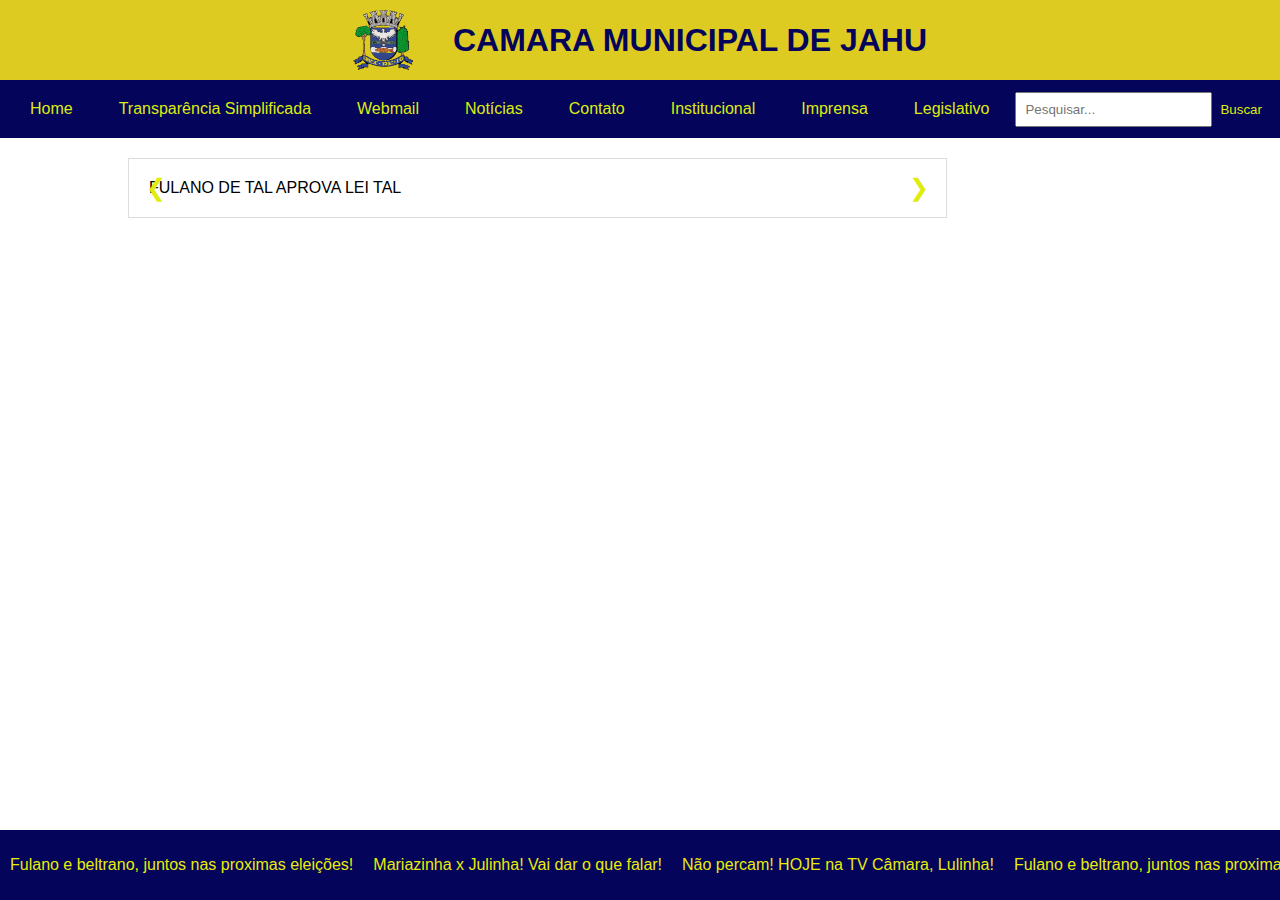
<file: index.html>
<!-- index.html -->
<!DOCTYPE html>
<html lang="pt-BR">
<head>
    <meta charset="UTF-8">
    <meta name="viewport" content="width=device-width, initial-scale=1.0">
    <title>Câmara Municipal</title>
    <link rel="stylesheet" href="style.css">

</head>
<body>
 <script src="script.js"></script>
 <script src="p.py"></script>

    <header>
        <h1>CAMARA MUNICIPAL DE JAHU</h1>
        <div class="logo-container">
            <img src="bandeira.png" alt="Logotipo"> </div>
            </header>

    <nav>
        <a href="index.html">Home</a>
        <a href="transparencia.html">Transparência Simplificada</a>
        <a href="webmail.html">Webmail</a>
        <a href="Noticias.html">Notícias</a>
        <a href="contato.html">Contato</a>
        <li class="dropdown">
            <a href="#" class="dropbtn">Institucional</a>
            <div class="dropdown-content">
                <a href="ins-entenda.html">Entenda a Câmara</a>
                <a href="ins-mesadiretora.html">Mesa Diretora</a>
                <a href="ins-vereadores.html">Vereadores</a>
                <a href="ins-geleria-presidentes.html">Galeria de Presidentes</a>
                <a href="ins-internet-cidada.html">Internet Cidadã</a>
            </div>
        </li>
    </ul>
    <li class="dropdown">
    <a href="#" class="dropbtn">Imprensa</a>
    <div class="dropdown-content">
        <a href="imp-noticias.html">Noticias</a>
        <a href="imp-agenda.html">Agenda</a>
        <a href="imp-tvcamara.html">Tv Câmara</a>
        <a href="imp-sessaoplenaria.html">Sessões Plenárias</a>
    </div>
</li>
</ul>
<li class="dropdown">
    <a href="#" class="dropbtn">Legislativo</a>
    <div class="dropdown-content">
        <a href="leg-sessoesplenarias.html">Sessões Plenárias</a>
        <a href="leg-consultapublica.html">Consulta Publica</a>
        <a href="leg-cicloorcamentario.html">Ciclo Orçamentário</a>
        <a href="leg-ppa-ldo-loa.html">PPA 
            LDO
            LOA</a>
        <a href="leg-comissoes.html">Comissões</a>
        <a href="leg-conselhoetica.html">Conselho de ética</a>
        <a href="leg-sugestoes.html">Sugestões</a>
    </div>
</li>
</ul>
<div class="search-container">
    <form action="/pesquisa" method="get">
        <input type="text" placeholder="Pesquisar..." name="q">
        <button type="submit">Buscar</button>
    </form>
</div>
</nav>
    </nav>

    <div class="container">
        <section id="home">
      

        <div class="carousel-container">
            <div class="carousel-track">
                <div class="carousel-item">FULANO DE TAL APROVA LEI TAL</div>
                <div class="carousel-item">CICLANO E BELTRANO JUNTOS NAS PROXIMAS ELEIÇÕES</div>
                <div class="carousel-item">MARIAZINHA E JULINHA, SOCIAS!</div>
                <!-- Adicione mais notícias conforme necessário -->
            </div>
    
            <button class="carousel-button-prev">&#10094;</button>
            <button class="carousel-button-next">&#10095;</button>
        </div>
    <footer>
        <div id="rodape-noticias">
            <!-- O conteúdo das notícias em movimento será inserido aqui -->
        </div>
    </footer>

    <script src="script.js"></script>
</body>
</html>
</file>
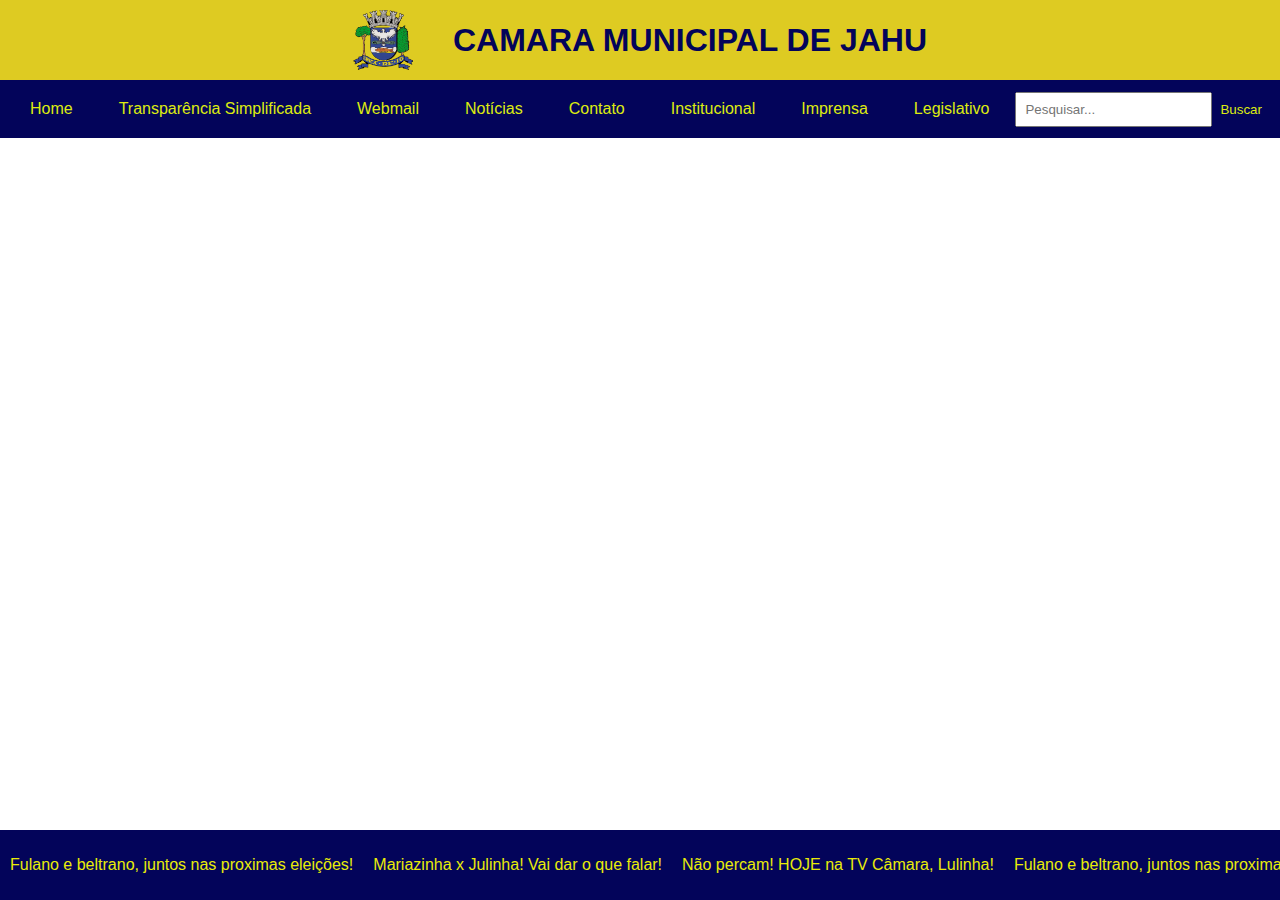
<file: contato.html>
<!-- index.html -->
<!DOCTYPE html>
<html lang="pt-BR">
<head>
    <meta charset="UTF-8">
    <meta name="viewport" content="width=device-width, initial-scale=1.0">
    <title>Câmara Municipal</title>
    <link rel="stylesheet" href="style.css">

</head>
<body>
 <script src="script.js"></script>
 <script src="p.py"></script>

    <header>
        <h1>CAMARA MUNICIPAL DE JAHU</h1>
        <div class="logo-container">
            <img src="bandeira.png" alt="Logotipo"> </div>
            </header>

    <nav>
        <a href="index.html">Home</a>
        <a href="transparencia.html">Transparência Simplificada</a>
        <a href="webmail.html">Webmail</a>
        <a href="Noticias.html">Notícias</a>
        <a href="contato.html">Contato</a>
        <li class="dropdown">
            <a href="#" class="dropbtn">Institucional</a>
            <div class="dropdown-content">
                <a href="ins-entenda.html">Entenda a Câmara</a>
                <a href="ins-mesadiretora.html">Mesa Diretora</a>
                <a href="ins-vereadores.html">Vereadores</a>
                <a href="ins-geleria-presidentes.html">Galeria de Presidentes</a>
                <a href="ins-internet-cidada.html">Internet Cidadã</a>
            </div>
        </li>
    </ul>
    <li class="dropdown">
    <a href="#" class="dropbtn">Imprensa</a>
    <div class="dropdown-content">
        <a href="imp-noticias.html">Noticias</a>
        <a href="imp-agenda.html">Agenda</a>
        <a href="imp-tvcamara.html">Tv Câmara</a>
        <a href="imp-sessaoplenaria.html">Sessões Plenárias</a>
    </div>
</li>
</ul>
<li class="dropdown">
    <a href="#" class="dropbtn">Legislativo</a>
    <div class="dropdown-content">
        <a href="leg-sessoesplenarias.html">Sessões Plenárias</a>
        <a href="leg-consultapublica.html">Consulta Publica</a>
        <a href="leg-cicloorcamentario.html">Ciclo Orçamentário</a>
        <a href="leg-ppa-ldo-loa.html">PPA 
            LDO
            LOA</a>
        <a href="leg-comissoes.html">Comissões</a>
        <a href="leg-conselhoetica.html">Conselho de ética</a>
        <a href="leg-sugestoes.html">Sugestões</a>
    </div>
</li>
</ul>
<div class="search-container">
    <form action="/pesquisa" method="get">
        <input type="text" placeholder="Pesquisar..." name="q">
        <button type="submit">Buscar</button>
    </form>
</div>
</nav>
    </nav>
    <footer>
        <div id="rodape-noticias">
            <!-- O conteúdo das notícias em movimento será inserido aqui -->
        </div>
    </footer>

    <script src="script.js"></script>
</body>
</html>
</file>
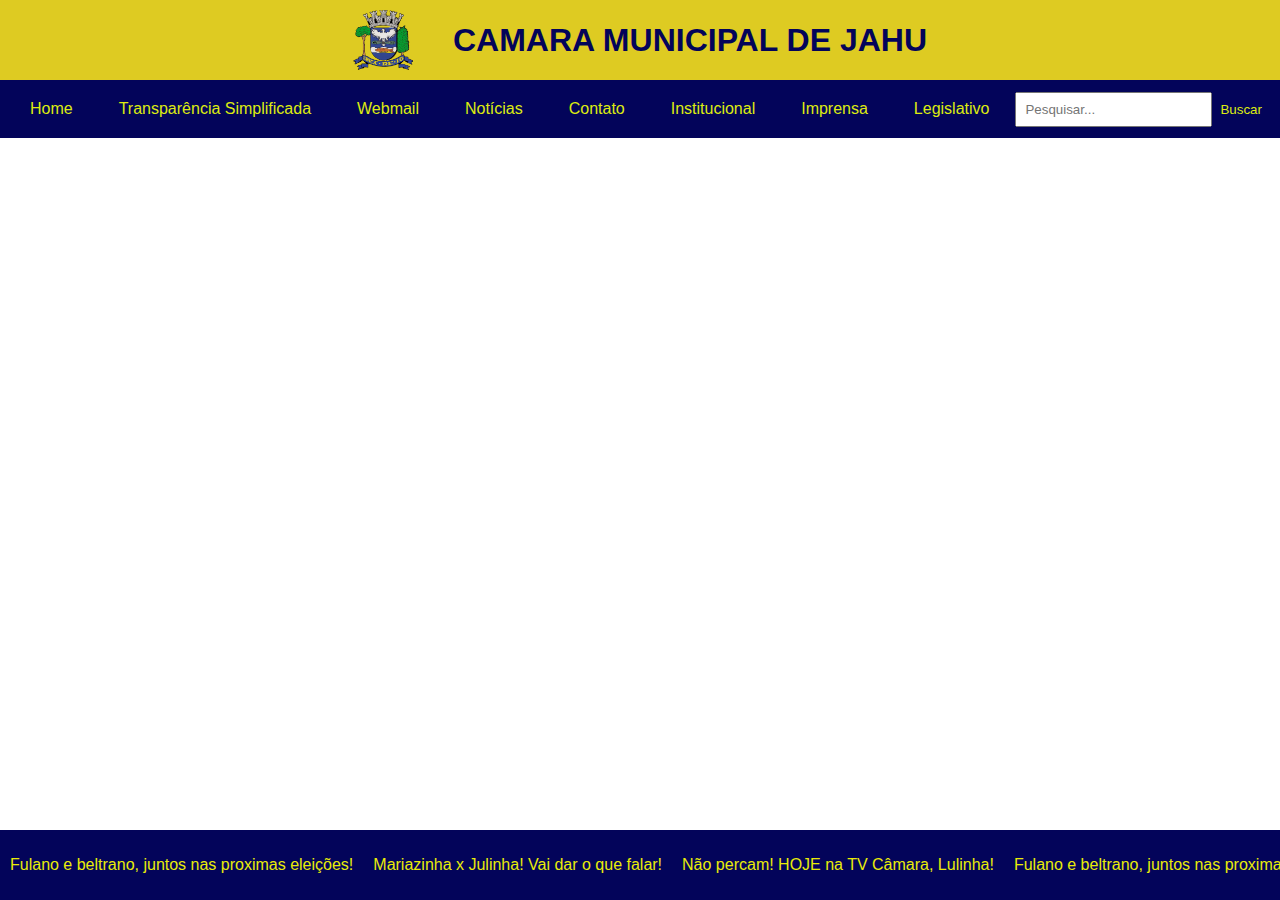
<file: ins-geleria-presidentes.html>
<!-- index.html -->
<!DOCTYPE html>
<html lang="pt-BR">
<head>
    <meta charset="UTF-8">
    <meta name="viewport" content="width=device-width, initial-scale=1.0">
    <title>Câmara Municipal</title>
    <link rel="stylesheet" href="style.css">

</head>
<body>
 <script src="script.js"></script>
 <script src="p.py"></script>

    <header>
        <h1>CAMARA MUNICIPAL DE JAHU</h1>
        <div class="logo-container">
            <img src="bandeira.png" alt="Logotipo"> </div>
            </header>

    <nav>
        <a href="index.html">Home</a>
        <a href="transparencia.html">Transparência Simplificada</a>
        <a href="webmail.html">Webmail</a>
        <a href="Noticias.html">Notícias</a>
        <a href="contato.html">Contato</a>
        <li class="dropdown">
            <a href="#" class="dropbtn">Institucional</a>
            <div class="dropdown-content">
                <a href="ins-entenda.html">Entenda a Câmara</a>
                <a href="ins-mesadiretora.html">Mesa Diretora</a>
                <a href="opcao4.html">Vereadores</a>
                <a href="opcao5.html">Galeria de Presidentes</a>
                <a href="opcao6.html">Internet Cidadã</a>
            </div>
        </li>
    </ul>
    <li class="dropdown">
    <a href="#" class="dropbtn">Imprensa</a>
    <div class="dropdown-content">
        <a href="opcao1.html">Noticias</a>
        <a href="opcao2.html">Agenda</a>
        <a href="opcao3.html">Tv Câmara</a>
        <a href="opcao3.html">Sessões Plenárias</a>
    </div>
</li>
</ul>
<li class="dropdown">
    <a href="#" class="dropbtn">Legislativo</a>
    <div class="dropdown-content">
        <a href="opcao1.html">Sessões Plenárias</a>
        <a href="opcao2.html">Consulta Publica</a>
        <a href="opcao4.html">Ciclo Orçamentário</a>
        <a href="opcao5.html">PPA 
            LDO
            LOA</a>
        <a href="opcao6.html">Comissões</a>
        <a href="opcao7.html">Conselho de ética</a>
        <a href="opcao8.html">Sugestões</a>
    </div>
</li>
</ul>
<div class="search-container">
    <form action="/pesquisa" method="get">
        <input type="text" placeholder="Pesquisar..." name="q">
        <button type="submit">Buscar</button>
    </form>
</div>
</nav>
    </nav>
    <footer>
    <div id="rodape-noticias">
        <!-- O conteúdo das notícias em movimento será inserido aqui -->
    </div>
</footer>

<script src="script.js"></script>
</body>
</html>
</file>
<file: style.css>
/* style.css */
body {
    font-family: Arial, sans-serif;
    position: relative;
    margin: 0;
    padding: 0;
    min-height: 100%;
}


.carousel-container {
    position: relative;
    width: 80%;
    overflow: hidden;
}

.carousel-track {
    display: flex;
    transition: transform 0.5s ease-in-out;
}

.carousel-item {
    min-width: 100%;
    box-sizing: border-box;
    padding: 20px;
    border: 1px solid #ddd;
}

.carousel-button-prev,
.carousel-button-next {
    position: absolute;
    top: 50%;
    transform: translateY(-50%);
    font-size: 24px;
    background: none;
    border: none;
    cursor: pointer;
}

.carousel-button-prev {
    left: 10px;
}

.carousel-button-next {
    right: 10px;
}
header {
    background-color: #dac403e0;
    color: #03045a;
    text-align: center;
    padding: 10px;
    display: flex;
    align-items: center;
    justify-content: center;
    
}
.logo-container {
    order: -1; /* Coloca o elemento antes no eixo principal (no caso, à esquerda) */
}
.logo-container {
    display: flex;
    align-items: left;
    justify-content: left;
}

.logo-container img {
    width: 60px; /* Ajuste o tamanho da imagem conforme necessário */
    margin-right: 40px; /* Adicionado espaço entre o logotipo e o texto */
}

ul {
    list-style-type: none;
    margin: 0;
    padding: 0;
    display: flex;
    justify-content: space-between;
}

li {
    display: inline-block;
}

a {
    text-decoration: none;
    color: #333;
    padding: 10px;
}

.dropdown {
    display: inline-block;
}

.dropdown-content {
    display: none;
    position: absolute;
    background-color: #03045a;
    min-width: 160px;
    box-shadow: 0px 8px 16px 0px rgba(0,0,0,0.2);
    z-index: 1;
}

.dropdown-content a {
    color: #deec0f;
    padding: 12px 16px;
    display: block;
    text-decoration: none;
}

.dropdown-content a:hover {
    background-color: #cf1010;
}

.dropdown:hover .dropdown-content {
    display: block;
}
.search-container {
    display: flex;
    align-items: center;
}

form {
    display: flex;
}

input[type="text"] {
    padding: 8px;
}

button {
    padding: 8px;
    background-color: #03045a;
    color: #deec0f;
    border: none;
    cursor: pointer;
}

button:hover {
    background-color: #a70505;
}

header h1 {
    margin: 0;
}
nav {
    background-color: #03045a;
    padding: 10px;
    text-align: center;
    display: flex;
    justify-content: space-between;
    align-items: center;
}

nav a {
    margin: 0 10px;
    text-decoration: none;
    color: #deec0f;
}
.select-container {
    display: flex;
    align-items: center;
}
.container {
    width: 80%;
    margin: auto;
    padding: 20px;
}

#noticias {
    text-align: center;
    padding: 20px;
    background-color: #eaf4f5;
}

select {
    padding: 8px;
    font-size: 16px;
    margin-left: 10px;
}
main {
    flex: 1; /* Faz com que o conteúdo principal ocupe o espaço disponível */
  }
  
  footer {
    position: fixed; 
    bottom: 0;
    left: 0;
    width: 100%;
    text-align: center; /* Alinhar o conteúdo do footer ao centro */
    background-color: #03045a;
    color: #e9ec08;
    padding: 10px;
  }
    
#rodape-noticias {
    white-space: nowrap; /* Garante que o texto fique em uma única linha */
    overflow: hidden; /* Esconde o conteúdo que ultrapassa a largura do contêiner */
}

#rodape-noticias p {
    display: inline-block; /* Garante que as notícias se comportem como elementos em linha */
    margin-right: 20px; /* Espaçamento entre as notícias */
    animation: rolar 10s linear infinite; /* Animação para rolar as notícias */
}

@keyframes rolar {
    to {
        transform: translateX(-100%);
    }
}
</file>
